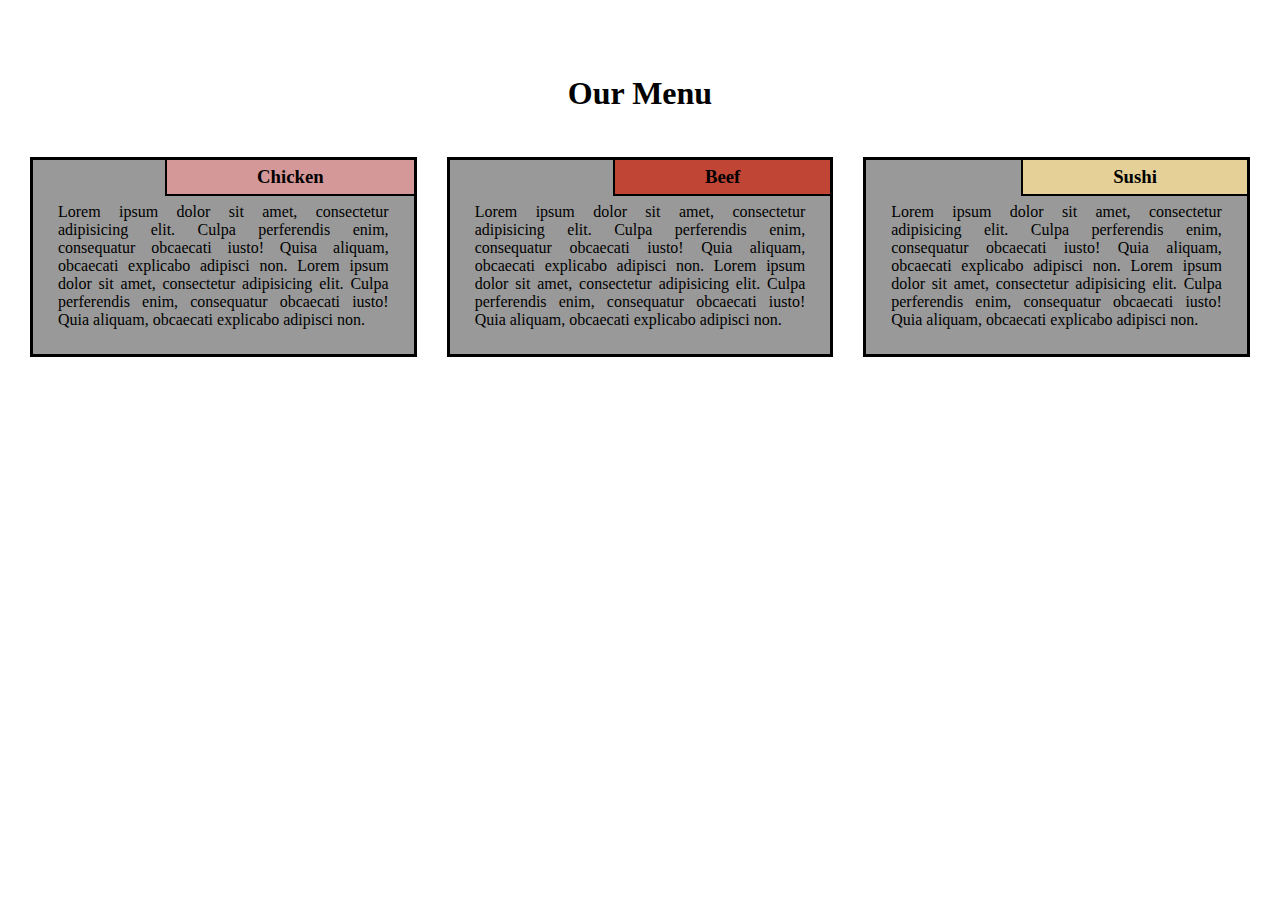
<file: module2-solution/index.html>
<!DOCTYPE html>
<html lang="en">

<head>
    <meta charset="UTF-8">
    <meta http-equiv="X-UA-Compatible" content="IE=edge">
    <meta name="viewport" content="width=device-width, initial-scale=1.0">
    <link rel="stylesheet" href="stylesheet.css">
    <title>Module 2 Solution</title>
</head>

<body>
    <div class="container">
        <div class="row">
            <h1 class="menu-title">Our Menu</h1>
            <div class="col-lg-4">
                <div class="item">
                    <div class="item-title" id="title-one">
                        <h3>Chicken</h3>
                    </div>
                    <p>Lorem ipsum dolor sit amet, consectetur adipisicing elit. Culpa perferendis enim, consequatur
                        obcaecati iusto! Quisa aliquam, obcaecati explicabo adipisci non. Lorem ipsum dolor sit amet,
                        consectetur adipisicing elit. Culpa perferendis enim, consequatur obcaecati iusto! Quia aliquam,
                        obcaecati explicabo adipisci non.</p>
                </div>
            </div>
        </div>
        <div class="col-lg-4">
            <div class="item">
                <div class="item-title" id="title-two">
                    <h3>Beef</h3>
                </div>
                <p>Lorem ipsum dolor sit amet, consectetur adipisicing elit. Culpa perferendis enim, consequatur
                    obcaecati iusto! Quia aliquam, obcaecati explicabo adipisci non. Lorem ipsum dolor sit amet,
                    consectetur adipisicing elit. Culpa perferendis enim, consequatur obcaecati iusto! Quia aliquam,
                    obcaecati explicabo adipisci non.</p>
            </div>
        </div>
        <div class="col-lg-4 col-lg-tablet">
            <div class="item">
                <div class="item-title" id="title-three">
                    <h3>Sushi</h3>
                </div>
                <p>Lorem ipsum dolor sit amet, consectetur adipisicing elit. Culpa perferendis enim, consequatur
                    obcaecati iusto! Quia aliquam, obcaecati explicabo adipisci non. Lorem ipsum dolor sit amet,
                    consectetur adipisicing elit. Culpa perferendis enim, consequatur obcaecati iusto! Quia aliquam,
                    obcaecati explicabo adipisci non.</p>
            </div>
        </div>
    </div>

</body>

</html>
</file>
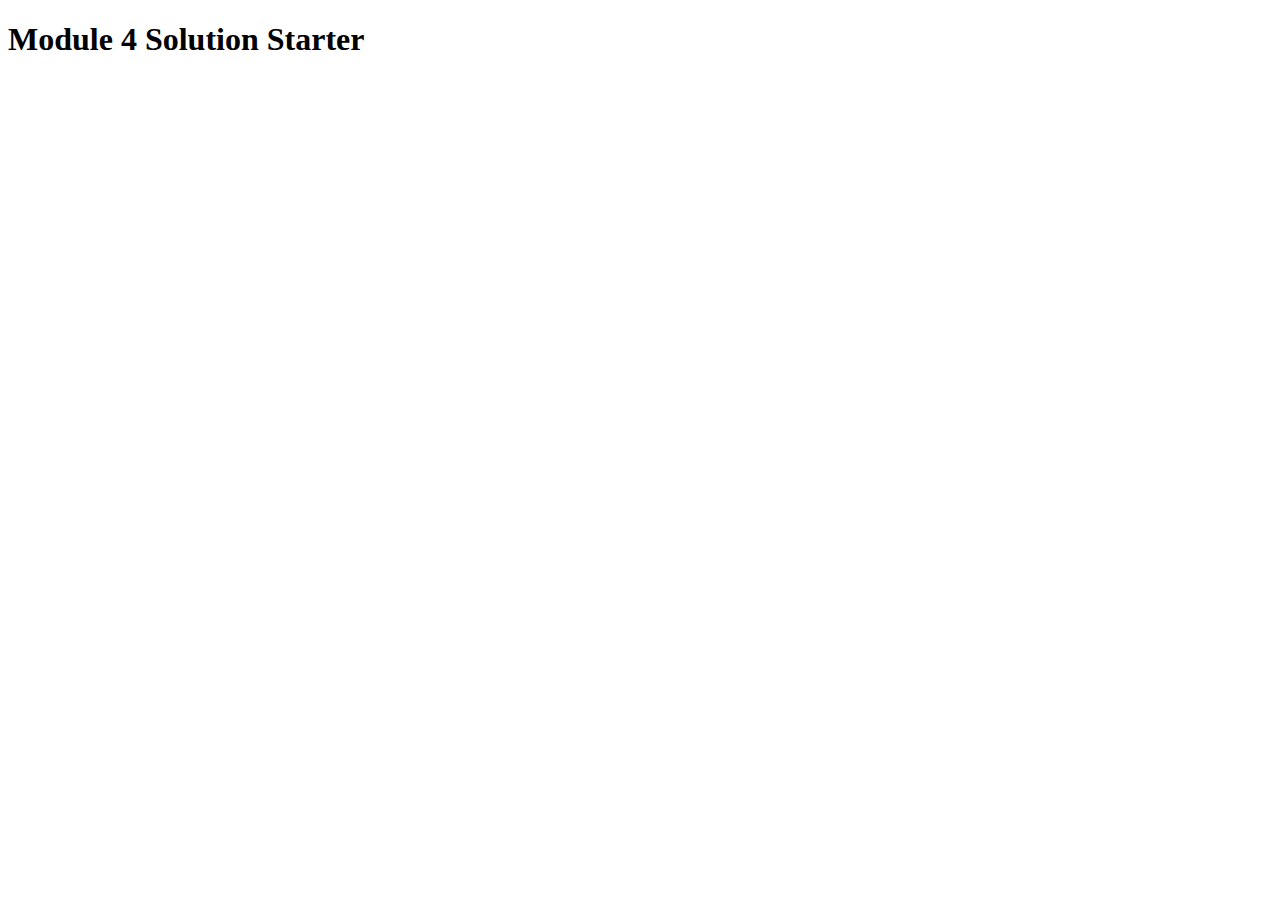
<file: module4-solution/index.html>
<!DOCTYPE html>
<html>
<head>
  <meta charset="utf-8">
  <title>Module 4 Solution Starter</title>
  <script>
    var names = []; // DO NOT REMOVE
  </script>
  <script src="SpeakHello.js"></script>
  <script src="SpeakGoodBye.js"></script>
  <script src="script.js"></script>
</head>
<body>
  <h1>Module 4 Solution Starter</h1>
</body>
</html>
</file>
<file: module2-solution/stylesheet.css>
* {
    box-sizing: border-box;
    margin: 0;
    padding: 0;
}

.row {
    width: 100%;
}

.menu-title {
    text-align: center;
    margin-bottom: 30px;
}

.container {
    position: relative;
    top: 60px;
    margin: 15px;
}

.item {
    position: relative;
    top: 0;
    background-color: #999999;
    margin: 15px;
    padding: 25px;
    border: 3px solid #000000;
}

.item p {
    margin-top: 18px;
    text-align: justify;
    font-size: 100%;
}

.item-title {
    position: absolute;
    top: 0;
    right: 0;
    padding: 6px 90px;
    border-left: 2px solid #000000;
    border-bottom: 2px solid #000000;
}

#title-one {
    background-color: #d59898;
}

#title-two {
    background-color: #c14534;
}

#title-three {
    background-color: #e5d198;
}

/*------ Desktop ------*/
@media (min-width: 992px) {

    .col-lg-1,
    .col-lg-2,
    .col-lg-3,
    .col-lg-4,
    .col-lg-5,
    .col-lg-6,
    .col-lg-7,
    .col-lg-8,
    .col-lg-9,
    .col-lg-10,
    .col-lg-11,
    .col-lg-12 {
        float: left;
    }

    .col-lg-1 {
        width: 8.33%;
    }

    .col-lg-2 {
        width: 16.66%;
    }

    .col-lg-3 {
        width: 25%;
    }

    .col-lg-4 {
        width: 33.33%;
    }

    .col-lg-5 {
        width: 41.66%;
    }

    .col-lg-6 {
        width: 50%;
    }

    .col-lg-7 {
        width: 58.33%;
    }

    .col-lg-8 {
        width: 66.66%;
    }

    .col-lg-9 {
        width: 74.99%;
    }

    .col-lg-10 {
        width: 83.33%;
    }

    .col-lg-11 {
        width: 91.66%;
    }

    .col-lg-12 {
        width: 100%;
    }

}


/*------ Tablet ------*/
@media (min-width: 768px) and (max-width: 991px) {
    .col-lg-4 {
        width: 50%;
        float: left;
    }

    .col-lg-tablet {
        width: 100%;
        float: left;
    }
}


/*------ Mobile ------*/
@media (max-width: 767px) {
    .col-lg-4 {
        width: 100%;
        float: left;
    }
}
</file>
